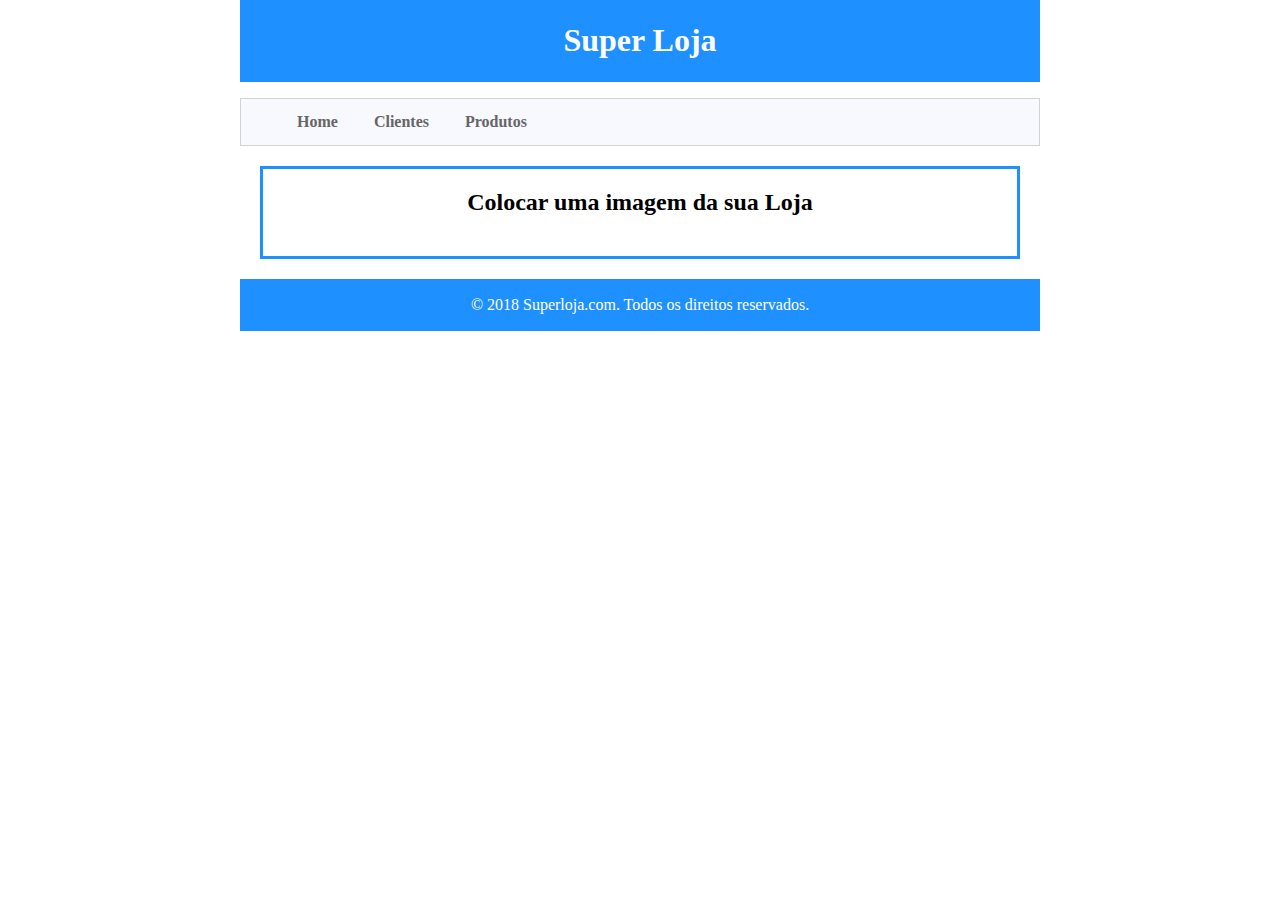
<file: view/index.html>
<html>

<head>
	<title>Minha Loja</title>
	<link rel="stylesheet" type="text/css" href="css/estilo.css"/>
	<link rel="stylesheet" type="text/css" href="css/menu.css">
</head>

<body>
<header>
	<h1>Super Loja</h1>
</header>

<nav>

	<ul class="menu">

	<li><a href="index.html">Home<a></li>
	
	<li>Clientes
		<ul class="submenu">
		<li><a href="clientes/cadastrar.html">Cadastrar<a></li>
		<li><a href="clientes/consultar.html">Consultar<a></li>
		</ul>
	</li>

	<li>Produtos
		<ul class="submenu">
		<li><a href="produtos/cadastrar.html">Cadastrar<a></li>
		<li><a href="produtos/consultar.html">Consultar<a></li>
		</ul>
	</li>
	</ul>

</nav>

<article>
<h2>Colocar uma imagem da sua Loja</h2>
<p>
</p>
</article>

<footer>
<p>&copy; 2018 Superloja.com. Todos os direitos reservados.</p>
</footer>

</body>
</html>
</file>
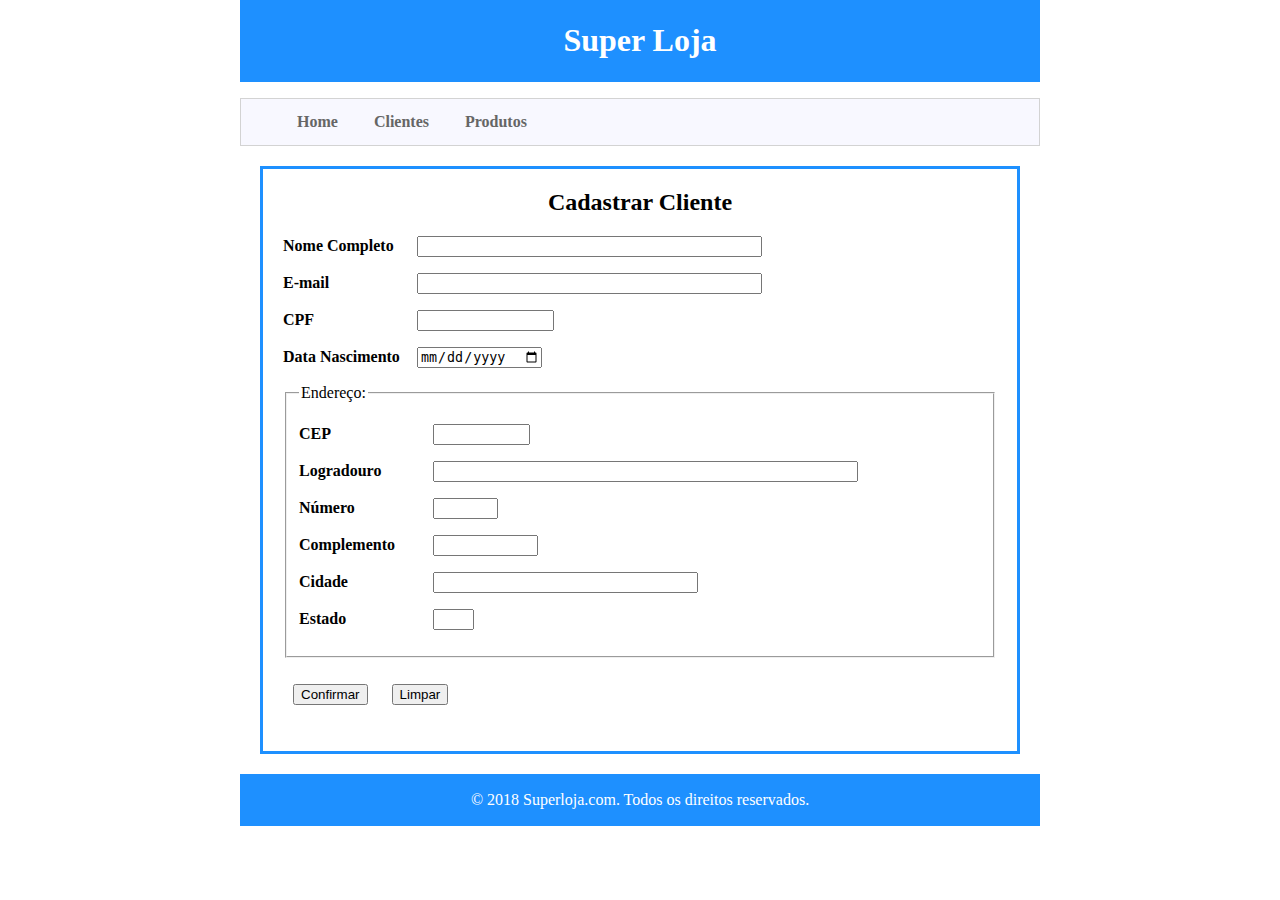
<file: view/clientes/cadastrar.html>
<html>

<head>
	<title>Minha Loja</title>
	<link rel="stylesheet" type="text/css" href="../css/estilo.css"/>
	<link rel="stylesheet" type="text/css" href="../css/menu.css">
</head>

<body>
<header>
	<h1>Super Loja</h1>
</header>

<nav>

	<ul class="menu">

	<li><a href="index.html">Home<a></li>
	
	<li>Clientes
		<ul class="submenu">
		<li><a href="cadastrar.html">Cadastrar<a></li>
		<li><a href="consultar.html">Consultar<a></li>
		</ul>
	</li>

	<li>Produtos
		<ul class="submenu">
		<li><a href="../produtos/cadastrar.html">Cadastrar<a></li>
		<li><a href="../produtos/consultar.html">Consultar<a></li>
		</ul>
	</li>
	</ul>

</nav>

<article class="cadastro_cliente">
<h2>Cadastrar Cliente</h2>
<p>
	<form action="suporte_cadastrar.php" method="POST">
		<p>
			<label>Nome Completo</label>
			<input type="text" size=40, name="nome_completo">
		</p>
		<p>
			<label>E-mail</label>
			<input type="email" size=40, name="email">
		</p>
		<p>
			<label>CPF</label>
			<input type="text" size=14, name="cpf">
		</p>
		<p>
			<label>Data Nascimento</label>
			<input type="date" name="data_nascimento">
		</p>
	    
	    <fieldset>    	
    	<legend>Endereço:</legend>
		<p>
			<label>CEP</label>
			<input type="text" size=9, name="endereco_cep">
		</p>
		<p>
			<label>Logradouro</label>
			<input type="text" size=50, name="endereco_logradouro">
		</p>
		<p>
			<label>Número</label>
			<input type="text" size=5, name="endereco_numero">
		</p>
		<p>
			<label>Complemento</label>
			<input type="text" size=10, name="endereco_complemento">
		</p>
		<p>
			<label>Cidade</label>
			<input type="text" size=30, name="endereco_cidade">
		</p>
		<p>
			<label>Estado</label>
			<input type="text" size=2, name="endereco_estado">
		</p>
    	</fieldset>	

    	<p>    		
		<input type="submit" name="cadastrar" value="Confirmar">
		<input type="reset" value="Limpar">
    	</p>
	</form>
</p>
</article>

<footer>
<p>&copy; 2018 Superloja.com. Todos os direitos reservados.</p>
</footer>

</body>
</html>
</file>
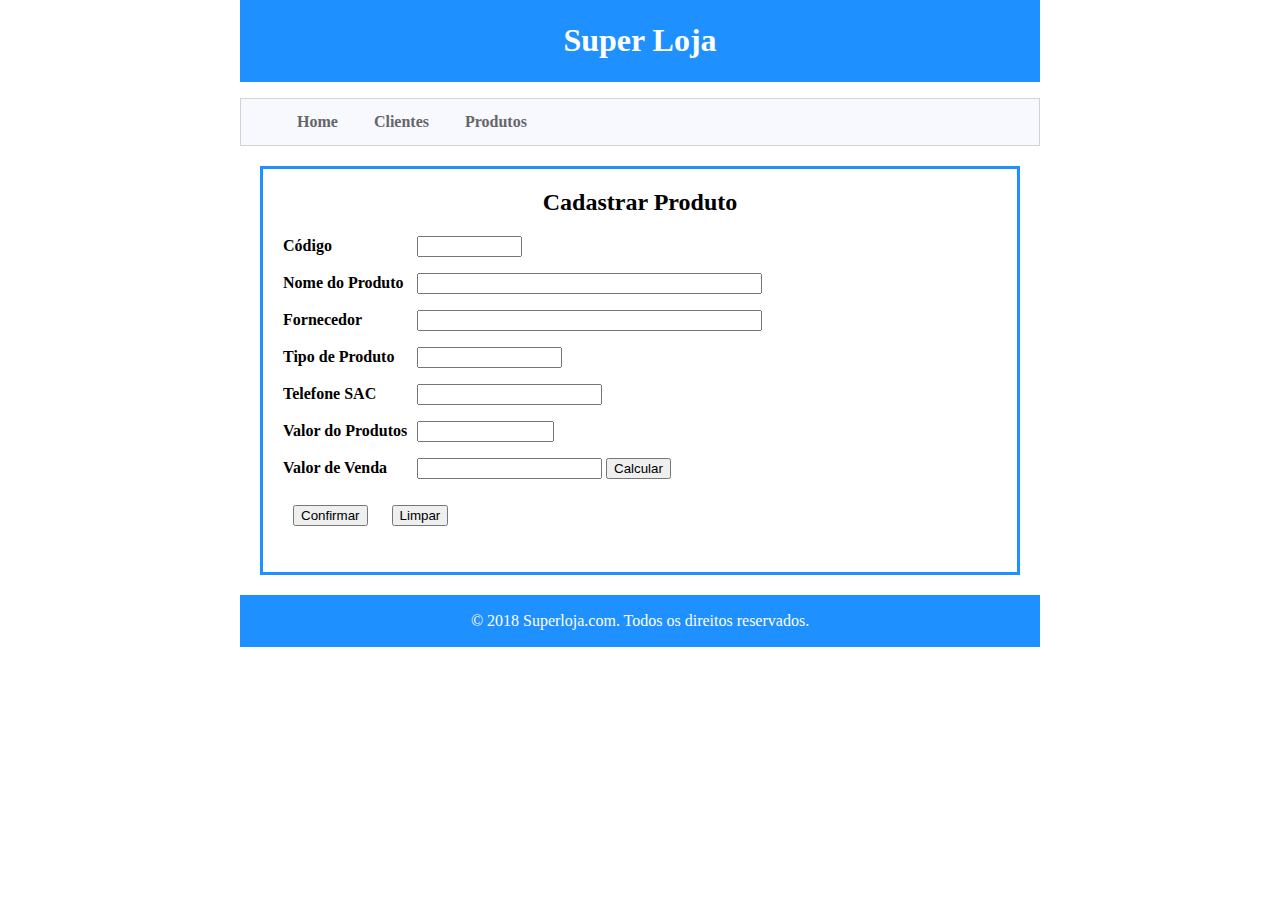
<file: view/produtos/cadastrar.html>
<html>

<head>
	<title>Minha Loja</title>
	<link rel="stylesheet" type="text/css" href="../css/estilo.css"/>
	<link rel="stylesheet" type="text/css" href="../css/menu.css">
</head>

<body>
<header>
	<h1>Super Loja</h1>
</header>

<nav>

	<ul class="menu">

	<li><a href="../index.html">Home<a></li>
	
	<li>Clientes
		<ul class="submenu">
		<li><a href="../clientes/cadastrar.html">Cadastrar<a></li>
		<li><a href="../clientes/consultar.html">Consultar<a></li>
		</ul>
	</li>

	<li>Produtos
		<ul class="submenu">
		<li><a href="cadastrar.html">Cadastrar<a></li>
		<li><a href="consultar.html">Consultar<a></li>
		</ul>
	</li>
	</ul>

</nav>

<article class="cadastro_cliente">
<h2>Cadastrar Produto</h2>
<p>
	<form action="suporte_cadastrar.php" method="POST">
		<p>
			<label>Código</label>
			<input type="text" size=10, name="codigo">
		</p>

		<p>
			<label>Nome do Produto</label>
			<input type="text" size=40, name="nome_produto">
		</p>		
		<p>
			<label>Fornecedor</label>
			<input type="text" size=40, name="fornecedor"></p>
		<p>
			<label>Tipo de Produto</label>
			<input type="text" size=15, name="tipo_produto">
		</p>
		<p>
			<label>Telefone SAC</label>
			<input type="text" size=, name="telefone_SAC">
		</p>
		<p>
			<label>Valor do Produtos</label>
			<input type="text" size=14, name="valor_produto">
		</p>
		<p>
			<label>Valor de Venda</label>
			<input type="text" name="valor_venda">
			<button>Calcular</button>
		</p>   
    	<p>
    	<input type="submit" name="cadastrar" value="Confirmar">
    	<input type="reset" value="Limpar">
    	</p>
	</form>
</p>
</article>

<footer>
<p>&copy; 2018 Superloja.com. Todos os direitos reservados.</p>
</footer>

</body>
</html>
</file>
<file: view/css/estilo.css>
/* Centralizar Página de Tamanho Fixo */
body{
	margin:auto;	
	width:800px;
}

/* Configurar o header e footer */
header, footer {
	padding: 1px; /* Espaçamento Interno */			
	color: white; /* Cor do texto */
	text-align: center; /* Texto centralizado */
	background-color: dodgerblue; /* Cor de fundo */
}

/* Configurar a estrutura article geral */
article {			
	margin: 20px; /* Margem para fora do artigo */
	padding: 20px; /* Espaçamento interno */
	padding-top: 0px; /* Espaçamento interno superior */
	border: 3px solid dodgerblue; /* Borda */
	background-color: white; /* Cor de fundo */
	text-align:center;
}

/* configurar a classe article.veiculo */
article.veiculo{
	display:inline-block;
	width: 300px;
}

/* configura o tamanho da imagem que esta contida */
article.veiculo img{
	width:250px;
	height:200px;
}

/* configurar a classe article.precos */
article.precos {
	border: 0px; /* Borda */	
}

article.precos table{
	margin: auto;
	border: 1px solid black;
	border-collapse: collapse;
}

article.precos table tr th{
	padding: 10px;
	background:dodgerblue;
	color: white;
}

article.precos table tr {
	border-bottom: 1px dashed dodgerblue;
}

article.precos table th, td {
	padding: 10px;
}

/* configurar a classe article.proposta */
article.proposta form{	
	text-align:left;
}

article.proposta form label {
	display:inline-block;
	width: 150px;
	text-align: left;
	font-weight: bold;
}

article.proposta form input {
	text-align: left;
}

article.proposta input[type="submit"] {
	background-color: white;
	border-color: blue;
	border: 1px solid;
	text-align:left;
}				

article.proposta input[type="reset"] {
	background-color: darkgrey;
	color: white;
	border-color: blue;
	border: 1px solid;
}	


/* configurar a classe article.proposta */
article.cadastro_cliente form{	
	text-align:left;
}

article.cadastro_cliente form label {
	display:inline-block;
	width: 130px;
	text-align: left;
	font-weight: bold;
}

article.cadastro_cliente form input {
	text-align: left;
}

article.cadastro_cliente input[type="submit"] {
	margin: 10px;
}

article.cadastro_cliente input[type="reset"] {
	margin: 10px;
}
</file>
<file: view/css/menu.css>
/* ---------------------------- */
/* DROP DOWN MENU 				*/

/* classe menu para elementos ul */
ul.menu {
	border: 1px solid LightGrey;
	background-color: GhostWhite;
}

/* estilo para elemento li dentro do 
elemento ul da classe .menu */
ul.menu li{
	display: inline-block;
	color: #666;
	text-align: center;
	padding: 14px 16px;
	text-decoration: none;
	font-weight : bold;	
}

ul.menu li a{
	text-decoration: none;
	color: #666;
}


/* estilo da pseudo-classe hand over sobre o menu */
ul.menu li:hover {
	background-color: dodgerblue;
	color: white;
}

/* estilo da pseudo-classe hand over do li 
sobre o ul da classe submenu, quando o li */
ul.menu li:hover .submenu{
	display: block;
	position: absolute;	
}

/* classe submenu para elementos ul */
ul.submenu{
	display : none;	
	padding-left:0px;
	margin-top : 15px;
	margin-left : -17px;
}

/* estilo para o elemento li que está
dentro do elemento ul da classe .submenu */
ul.submenu li {
	display : block;
	background-color : LightSalmon;		
	color: GhostWhite;
}

/* estilo da pseudo-classe hand over sobre 
o submenu */
ul.submenu li:hover {
	background-color: Salmon;
}

/* estilo do link que esta dentro do li do
submenu */
ul.submenu li a{
	text-decoration : none;
	color : inherit;
}
</file>
